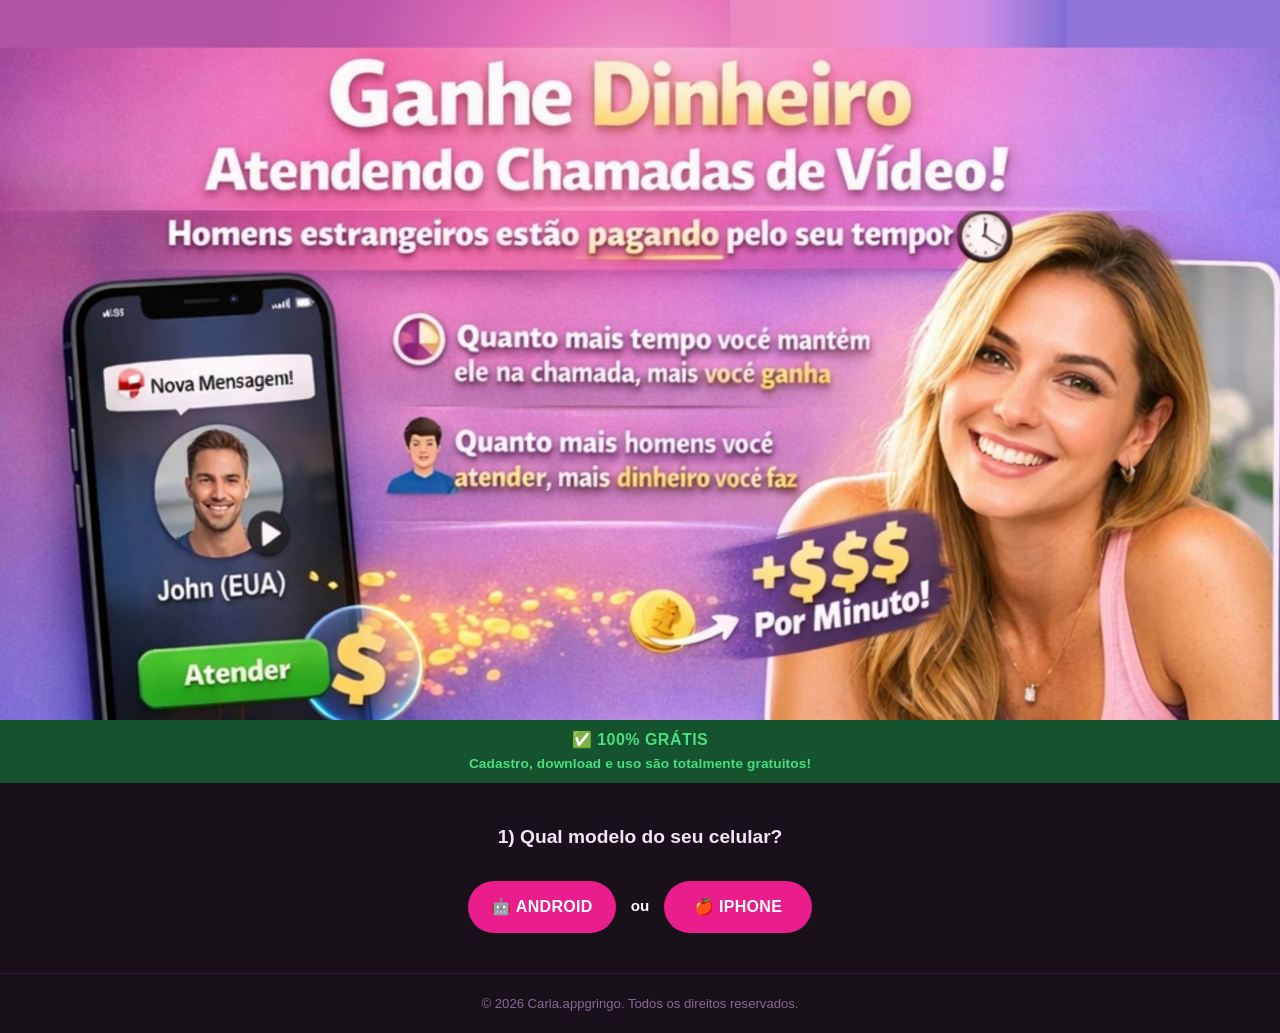
<file: index.html>
<!DOCTYPE html>
<html lang="pt-BR">
<head>
  <meta charset="UTF-8" />
  <meta name="viewport" content="width=device-width, initial-scale=1.0" />
  <title>Carla.agenciayaar – Tutorial</title>
  <link rel="icon" href="favicon.svg" type="image/svg+xml" />
  <link href="https://api.fontshare.com/v2/css?f[]=nunito@400,500,600,700,800,900&display=swap" rel="stylesheet" />
  <style>
    *, *::before, *::after { box-sizing: border-box; margin: 0; padding: 0; }
    html { scroll-behavior: smooth; -webkit-text-size-adjust: none; }
    body {
      font-family: 'Nunito', sans-serif;
      background-color: #18111a;
      color: #f0e6f6;
      min-height: 100dvh;
      line-height: 1.6;
      display: flex;
      flex-direction: column;
    }
    .banner-topo { width: 100%; display: block; line-height: 0; }
    .banner-topo img { width: 100%; height: auto; display: block; object-fit: cover; }
    .faixa-gratis { background: rgb(20, 83, 45); padding: .65rem 1rem; text-align: center; }
    .faixa-gratis .linha1 { display: block; font-size: 1rem; font-weight: 900; color: #4ade80; letter-spacing: .03em; line-height: 1.3; }
    .faixa-gratis .linha2 { display: block; font-size: .85rem; font-weight: 700; color: #4ade80; letter-spacing: .01em; line-height: 1.4; margin-top: .15rem; }

    .escolha-celular {
      max-width: 700px;
      margin: 2.5rem auto;
      padding: 0 1rem;
      text-align: center;
      flex: 1;
    }
    .escolha-celular .pergunta {
      font-size: 1.2rem;
      font-weight: 800;
      color: #f0e6f6;
      margin-bottom: 1.8rem;
      line-height: 1.5;
    }
    .botoes-celular {
      display: flex;
      align-items: center;
      justify-content: center;
      gap: 0;
    }
    .btn-celular {
      display: flex;
      align-items: center;
      justify-content: center;
      width: 148px;
      height: 52px;
      background: #e91e8c;
      color: #fff;
      font-family: inherit;
      font-size: 1rem;
      font-weight: 800;
      border-radius: 999px;
      border: none;
      cursor: pointer;
      text-decoration: none;
      transition: background .18s, transform .12s;
      letter-spacing: .02em;
      white-space: nowrap;
    }
    .btn-celular:hover { background: #c2177a; transform: translateY(-2px); }
    .ou-separador {
      display: flex;
      align-items: center;
      justify-content: center;
      width: 48px;
      height: 52px;
      font-size: .95rem;
      font-weight: 800;
      color: #fff;
      flex-shrink: 0;
    }

    .site-footer {
      text-align: center;
      padding: 1.2rem 1rem;
      font-size: .82rem;
      color: #8a6898;
      border-top: 1px solid rgba(90, 40, 110, 0.4);
      margin-top: auto;
    }

    @media (max-width: 400px) {
      .btn-celular { width: 130px; height: 48px; font-size: .9rem; }
      .ou-separador { width: 36px; }
    }
  </style>
</head>
<body>

  <div class="banner-topo">
    <img src="assets/img/banner-topo.jpg" alt="Carla.agenciayaar – Tutorial oficial" width="1200" height="400" loading="eager" />
  </div>

  <div class="faixa-gratis">
    <span class="linha1">✅ 100% GRÁTIS</span>
    <span class="linha2">Cadastro, download e uso são totalmente gratuitos!</span>
  </div>

  <section class="escolha-celular" aria-label="Escolha o modelo do seu celular">
    <p class="pergunta">1) Qual modelo do seu celular?</p>
    <div class="botoes-celular">
      <a class="btn-celular" href="pagina2">🤖 ANDROID</a>
      <span class="ou-separador">ou</span>
      <a class="btn-celular" href="pagina3">🍎 IPHONE</a>
    </div>
  </section>

  <footer class="site-footer">
    <p>&copy; 2026 Carla.appgringo. Todos os direitos reservados.</p>
  </footer>

</body>
</html>
</file>
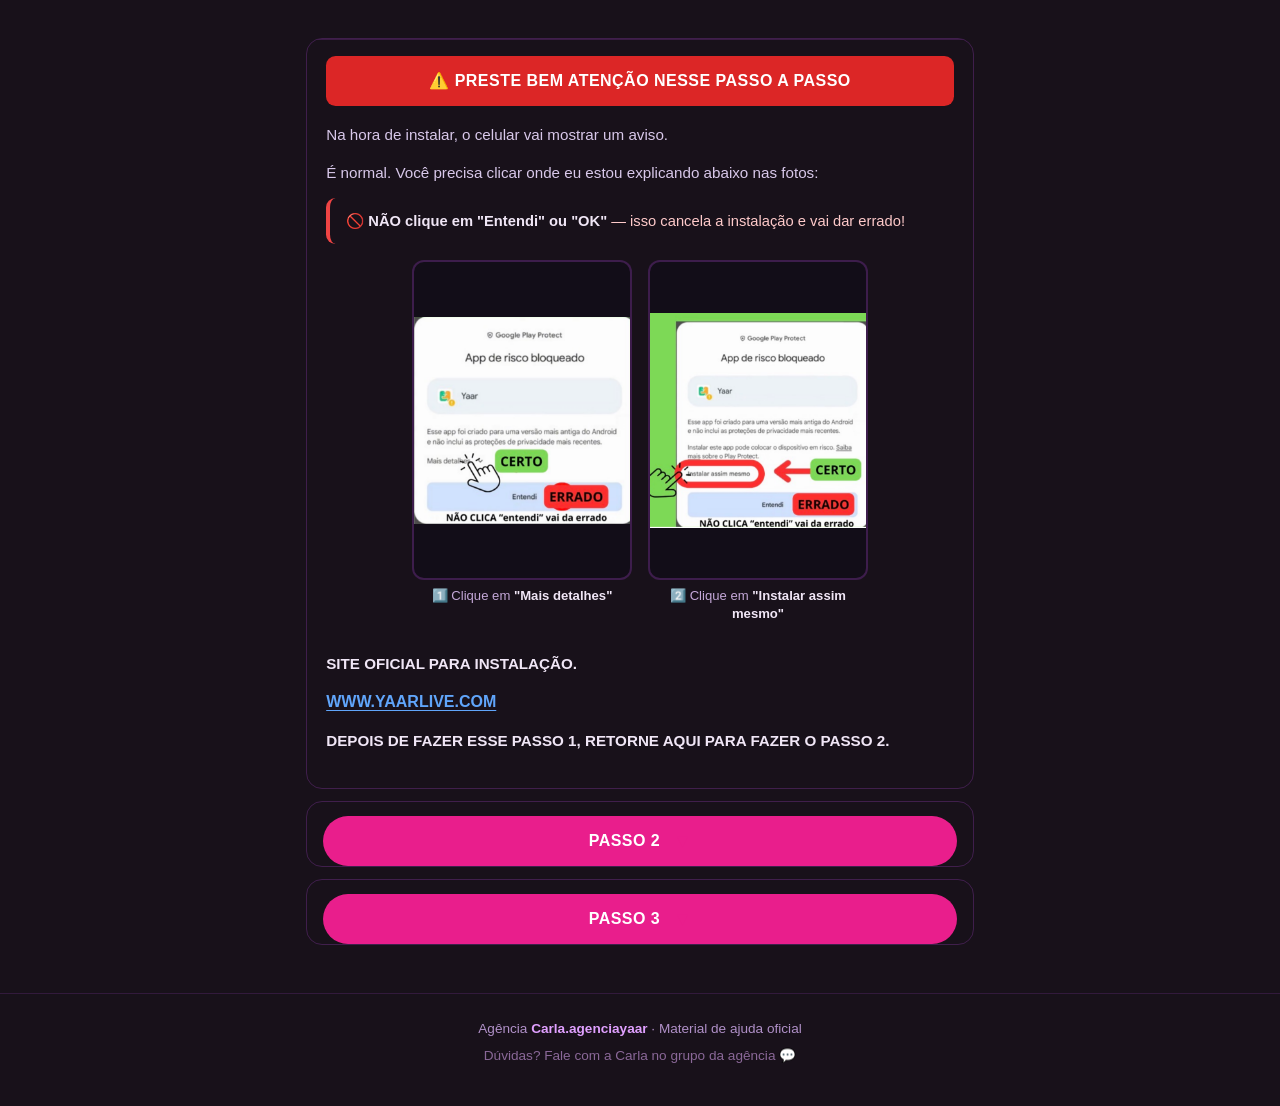
<file: pagina2.html>
<!DOCTYPE html>
<html lang="pt-BR">
<head>
  <meta charset="UTF-8" />
  <meta name="viewport" content="width=device-width, initial-scale=1.0" />
  <title>Carla.agenciayaar – Continuação do Tutorial</title>
  <link rel="icon" href="favicon.svg" type="image/svg+xml" />
  <link href="https://api.fontshare.com/v2/css?f[]=nunito@400,500,600,700,800,900&display=swap" rel="stylesheet" />
  <style>
    *, *::before, *::after { box-sizing: border-box; margin: 0; padding: 0; }
    html { scroll-behavior: smooth; -webkit-text-size-adjust: none; }
    body { font-family: 'Nunito', sans-serif; background-color: #18111a; color: #f0e6f6; min-height: 100dvh; line-height: 1.6; }
    a { color: inherit; }
    .steps-container { max-width: 700px; margin: 1.4rem auto 3rem; padding: 1rem 1rem 0; display: flex; flex-direction: column; gap: .75rem; }
    .step-card { background: transparent; border-radius: 1rem; overflow: hidden; border: 1.5px solid rgba(90, 40, 110, 0.6); }
    .step-header { display: flex; align-items: center; gap: .85rem; width: 100%; background: none; border: none; padding: 1.1rem 1.2rem; cursor: pointer; text-align: left; color: #f0e6f6; font-family: inherit; font-size: 1rem; font-weight: 700; transition: background .18s; }
    .step-header:hover { background: rgba(233,30,140,0.08); }
    .step-header[aria-expanded="true"] { background: rgba(233,30,140,0.1); }
    .step-header.only-pink { justify-content: center; background: #e91e8c; color: #fff; border-radius: 999px; margin: .9rem 1rem 0; width: calc(100% - 2rem); padding: .9rem 1rem; }
    .step-header.only-pink:hover { background: #c2177a; }
    .step-header.only-pink[aria-expanded="true"] { background: #c2177a; }
    .step-title.only-button { flex: 0 1 auto; text-align: center; letter-spacing: .03em; }
    .step-title { flex: 1; }
    .step-arrow { color: #e91e8c; font-size: 1.1rem; flex-shrink: 0; transition: transform .25s cubic-bezier(.16,1,.3,1); }
    .step-header[aria-expanded="true"] .step-arrow { transform: rotate(180deg); }
    .step-content { display: block; }
    .step-content.collapsed { display: none; }
    .step-body { padding: 0 1.2rem 1.4rem; border-top: 1.5px solid rgba(90, 40, 110, 0.5); padding-top: 1rem; font-size: .95rem; color: #d8c8ea; line-height: 1.75; }
    .step-body p { margin-bottom: .7rem; }
    .step-body ul { padding-left: 1.4rem; margin-bottom: .8rem; }
    .step-body ul li { margin-bottom: .35rem; }
    .step-body strong { color: #f0e6f6; }
    .atencao-banner { background: #dc2626; color: #fff; font-weight: 900; font-size: 1rem; text-align: center; padding: .85rem 1rem; border-radius: .6rem; margin-bottom: 1rem; letter-spacing: .03em; line-height: 1.4; }
    .alert { border-radius: .6rem; padding: .75rem 1rem; margin: .7rem 0; font-size: .92rem; line-height: 1.55; }
    .alert-warning { background: transparent; border-left: 4px solid #f59e0b; color: #fde68a; }
    .alert-error { background: transparent; border-left: 4px solid #ef4444; color: #fecaca; }
    .alert-success { background: transparent; border-left: 4px solid #22c55e; color: #bbf7d0; }
    .step-images { display: flex; gap: 1rem; flex-wrap: wrap; justify-content: center; margin: 1rem 0; }
    .img-block { flex: 1; min-width: 130px; max-width: 220px; text-align: center; }
    .img-block img { width: 100%; height: 320px; max-width: 220px; object-fit: contain; border-radius: .75rem; border: 2px solid rgba(90,40,110,0.6); display: block; margin: 0 auto; background: #120d18; }
    .img-single { width: 100%; max-width: 260px; height: auto; object-fit: contain; border-radius: .75rem; border: 2px solid rgba(90,40,110,0.6); display: block; margin: .8rem auto 0; }
    .img-caption { font-size: .82rem; color: #c4a8d8; margin-top: .4rem; line-height: 1.4; text-align: center; }
    .cta-link { display: inline; color: #60a5fa; font-size: 1rem; font-weight: 800; text-decoration: underline; text-underline-offset: .2rem; }
    .cta-link:hover { color: #93c5fd; }
    .id-form { display: flex; flex-direction: column; gap: .75rem; }
    .id-form .field { display: flex; flex-direction: column; gap: .3rem; }
    .id-form label { font-size: .88rem; font-weight: 700; color: #e0c8f0; letter-spacing: .02em; }
    .id-form input { background: rgba(21,13,28,0.7); border: 1.5px solid #4a2560; border-radius: .6rem; padding: .75rem 1rem; font-size: 1rem; font-family: inherit; color: #f0e6f6; outline: none; transition: border-color .18s, box-shadow .18s; width: 100%; min-height: 44px; }
    .id-form input::placeholder { color: #6a4880; }
    .id-form input:focus { border-color: #e91e8c; box-shadow: 0 0 0 3px rgba(233,30,140,0.18); }
    .btn-enviar { display: flex; align-items: center; justify-content: center; gap: .5rem; background: #e91e8c; color: #fff; font-family: inherit; font-size: 1rem; font-weight: 800; padding: .85rem 1.2rem; border-radius: 2rem; border: none; cursor: pointer; width: 100%; min-height: 48px; margin-top: .2rem; transition: background .18s, transform .12s, opacity .18s; letter-spacing: .02em; }
    .btn-enviar:hover:not(:disabled) { background: #c2177a; transform: translateY(-1px); }
    .btn-enviar:disabled { opacity: .6; cursor: not-allowed; }
    .btn-enviar .spinner { width: 16px; height: 16px; border: 2.5px solid rgba(255,255,255,0.4); border-top-color: #fff; border-radius: 50%; animation: spin .7s linear infinite; display: none; }
    .btn-enviar.loading .spinner { display: block; }
    .btn-enviar.loading .btn-text { display: none; }
    @keyframes spin { to { transform: rotate(360deg); } }
    .form-feedback { border-radius: .6rem; padding: .7rem 1rem; font-size: .88rem; font-weight: 700; line-height: 1.5; display: none; margin-top: .3rem; }
    .form-feedback.show { display: block; }
    .form-feedback.success { background: #0a2015; border-left: 4px solid #22c55e; color: #bbf7d0; }
    .form-feedback.error { background: #2a0d12; border-left: 4px solid #ef4444; color: #fecaca; }
    .site-footer { text-align: center; padding: 1.5rem 1rem 2.5rem; font-size: .85rem; color: #b090c8; border-top: 1px solid rgba(90,40,110,0.4); }
    .site-footer strong { color: #e0a0ff; }
    .footer-small { margin-top: .3rem; color: #8a6898; }
    @media (max-width: 480px) {
      .steps-container { padding: 0 .75rem; }
      .step-header { padding: .95rem 1rem; font-size: .95rem; }
      .step-body { padding: 0 1rem 1.2rem; padding-top: .85rem; }
      .img-block img { height: 260px; }
    }
  </style>
</head>
<body>
  <main class="steps-container" id="main-content">

    <article class="step-card">
      <div class="step-content" id="content-1">
        <div class="step-body">
          <div class="atencao-banner">⚠️ PRESTE BEM ATENÇÃO NESSE PASSO A PASSO</div>
          <p>Na hora de instalar, o celular vai mostrar um aviso.</p>
          <p>É normal. Você precisa clicar onde eu estou explicando abaixo nas fotos:</p>
          <div class="alert alert-error">🚫 <strong>NÃO clique em "Entendi" ou "OK"</strong> — isso cancela a instalação e vai dar errado!</div>
          <div class="step-images">
            <div class="img-block">
              <img src="assets/img/aviso-1.jpg" alt="Aviso de instalação no celular" loading="lazy" />
              <p class="img-caption">1️⃣ Clique em <strong>"Mais detalhes"</strong></p>
            </div>
            <div class="img-block">
              <img src="assets/img/aviso-2.jpg" alt="Instalar assim mesmo" loading="lazy" />
              <p class="img-caption">2️⃣ Clique em <strong>"Instalar assim mesmo"</strong></p>
            </div>
          </div>
          <p><strong>SITE OFICIAL PARA INSTALAÇÃO.</strong></p>
          <p><a class="cta-link" href="https://www.yaarlive.com" target="_blank" rel="noopener noreferrer">WWW.YAARLIVE.COM</a></p>
          <p><strong>DEPOIS DE FAZER ESSE PASSO 1, RETORNE AQUI PARA FAZER O PASSO 2.</strong></p>
        </div>
      </div>
    </article>

    <article class="step-card">
      <button class="step-header only-pink" aria-expanded="false" aria-controls="content-2">
        <span class="step-title only-button">PASSO 2</span>
        <span class="step-arrow" aria-hidden="true">▼</span>
      </button>
      <div class="step-content collapsed" id="content-2">
        <div class="step-body">
          <div class="alert alert-error">📸 <strong>É obrigatório colocar pelo menos 1 foto para seu perfil ser aceito.</strong></div>
          <div class="step-images">
            <div class="img-block">
              <img src="assets/img/sua-foto.jpg" alt="Exemplo de perfil com foto adicionada" loading="lazy" />
              <p class="img-caption">📸 <strong>Imagem 1 — adicione sua foto</strong></p>
            </div>
          </div>
          <div class="alert alert-warning">⚠️ <strong>Atenção:</strong> SUA FOTO ESTÁ SENDO AVALIADA PELA EQUIPE, É NORMAL FICAR A BONEQUINHA ATÉ QUE SEJA APROVADA.</div>
          <div class="step-images">
            <div class="img-block">
              <img src="assets/img/perfil-id.jpg" alt="Perfil com bonequinha aguardando aprovação" loading="lazy" />
              <p class="img-caption">📸 <strong>Imagem 2 — Ficará com uma bonequinha até ser aprovada</strong></p>
            </div>
          </div>
          <p><strong>DEPOIS DE FAZER ESSE PASSO 2, RETORNE AQUI PARA FAZER O PASSO 3</strong></p>
        </div>
      </div>
    </article>

    <article class="step-card">
      <button class="step-header only-pink" aria-expanded="false" aria-controls="content-3">
        <span class="step-title only-button">PASSO 3</span>
        <span class="step-arrow" aria-hidden="true">▼</span>
      </button>
      <div class="step-content collapsed" id="content-3">
        <div class="step-body">
          <p>Agora você precisa encontrar o seu <strong>número de ID</strong> no app e preencher o formulário abaixo.</p>
          <img src="assets/img/idcortado.jpg" alt="Número de ID no perfil" class="img-single" loading="lazy" />
          <p class="img-caption">📋 O seu número de ID fica abaixo do seu nome</p>
          <p style="margin-top:1rem;">Preencha os campos abaixo e clique em <strong>Enviar</strong>:</p>
          <form class="id-form" id="id-form-step4" novalidate>
            <div class="field">
              <label for="campo-id">🔢 Seu número de ID no app</label>
              <input type="text" id="campo-id" name="campo-id" placeholder="Ex: 123456789" inputmode="numeric" autocomplete="off" required />
            </div>
            <div class="field">
              <label for="campo-email">📧 Seu e-mail de contato</label>
              <input type="email" id="campo-email" name="campo-email" placeholder="Ex: seuemail@gmail.com" autocomplete="email" required />
            </div>
            <div class="field">
              <label for="campo-whatsapp">📱 Seu WhatsApp com DDD</label>
              <input type="tel" id="campo-whatsapp" name="campo-whatsapp" placeholder="Ex: 32991234567" inputmode="numeric" autocomplete="tel" required />
            </div>
            <div class="form-feedback" id="form-feedback" role="alert"></div>
            <button type="submit" class="btn-enviar" id="btn-enviar">
              <span class="spinner" aria-hidden="true"></span>
              <span class="btn-text">✉️ Enviar meus dados</span>
            </button>
          </form>
        </div>
      </div>
    </article>

  </main>

  <footer class="site-footer">
    <p>Agência <strong>Carla.agenciayaar</strong> · Material de ajuda oficial</p>
    <p class="footer-small">Dúvidas? Fale com a Carla no grupo da agência 💬</p>
  </footer>

  <script>
    const SHEETS_URL = 'https://script.google.com/macros/s/AKfycbxgZjuNT_Jw_Y0WItbK7TkFc8P4o1BWo0Xwwei5WXuMPZKooofO2iANCJgigcc3WlTfvw/exec';

    (function () {
      const form      = document.getElementById('id-form-step4');
      const btn       = document.getElementById('btn-enviar');
      const feedback  = document.getElementById('form-feedback');
      const inputId   = document.getElementById('campo-id');
      const inputEmail= document.getElementById('campo-email');
      const inputWpp  = document.getElementById('campo-whatsapp');

      function show(type, msg) {
        feedback.className = 'form-feedback show ' + type;
        feedback.innerHTML = msg;
      }
      function hide() {
        feedback.className = 'form-feedback';
        feedback.innerHTML = '';
      }

      form.addEventListener('submit', function (e) {
        e.preventDefault();
        hide();

        const id       = inputId.value.trim();
        const email    = inputEmail.value.trim();
        const whatsapp = inputWpp.value.trim();

        if (!id || !email || !whatsapp) {
          show('error', '⚠️ Preencha todos os campos antes de enviar.');
          return;
        }

        btn.disabled = true;
        btn.classList.add('loading');

        // Usa XMLHttpRequest que lida melhor com o redirecionamento do Google Apps Script
        const xhr = new XMLHttpRequest();
        const url = SHEETS_URL + '?' + new URLSearchParams({ id: id, email: email, whatsapp: whatsapp });
        xhr.open('GET', url, true);
        xhr.timeout = 10000;

        xhr.onload = function () {
          btn.disabled = false;
          btn.classList.remove('loading');
          try {
            const json = JSON.parse(xhr.responseText);
            if (json.status === 'success') {
              show('success', '✅ Dados enviados com sucesso! A Carla vai ativar sua conta em breve. 💕');
              form.reset();
            } else {
              show('error', '❌ ' + (json.message || 'Erro ao salvar. Tente novamente.'));
            }
          } catch {
            // Se não conseguir ler a resposta (CORS), consideramos sucesso pois o script gravou
            show('success', '✅ Dados enviados! A Carla vai ativar sua conta em breve. 💕');
            form.reset();
          }
        };

        xhr.onerror = function () {
          btn.disabled = false;
          btn.classList.remove('loading');
          show('error', '❌ Erro de conexão. Verifique sua internet e tente novamente.');
        };

        xhr.ontimeout = function () {
          btn.disabled = false;
          btn.classList.remove('loading');
          show('error', '❌ A conexão demorou muito. Tente novamente.');
        };

        xhr.send();
      });

      document.querySelectorAll('.step-header').forEach(function (btn) {
        btn.addEventListener('click', function () {
          const expanded = btn.getAttribute('aria-expanded') === 'true';
          const content  = document.getElementById(btn.getAttribute('aria-controls'));
          btn.setAttribute('aria-expanded', String(!expanded));
          content.classList.toggle('collapsed', expanded);
        });
      });
    })();
  </script>
</body>
</html>
</file>
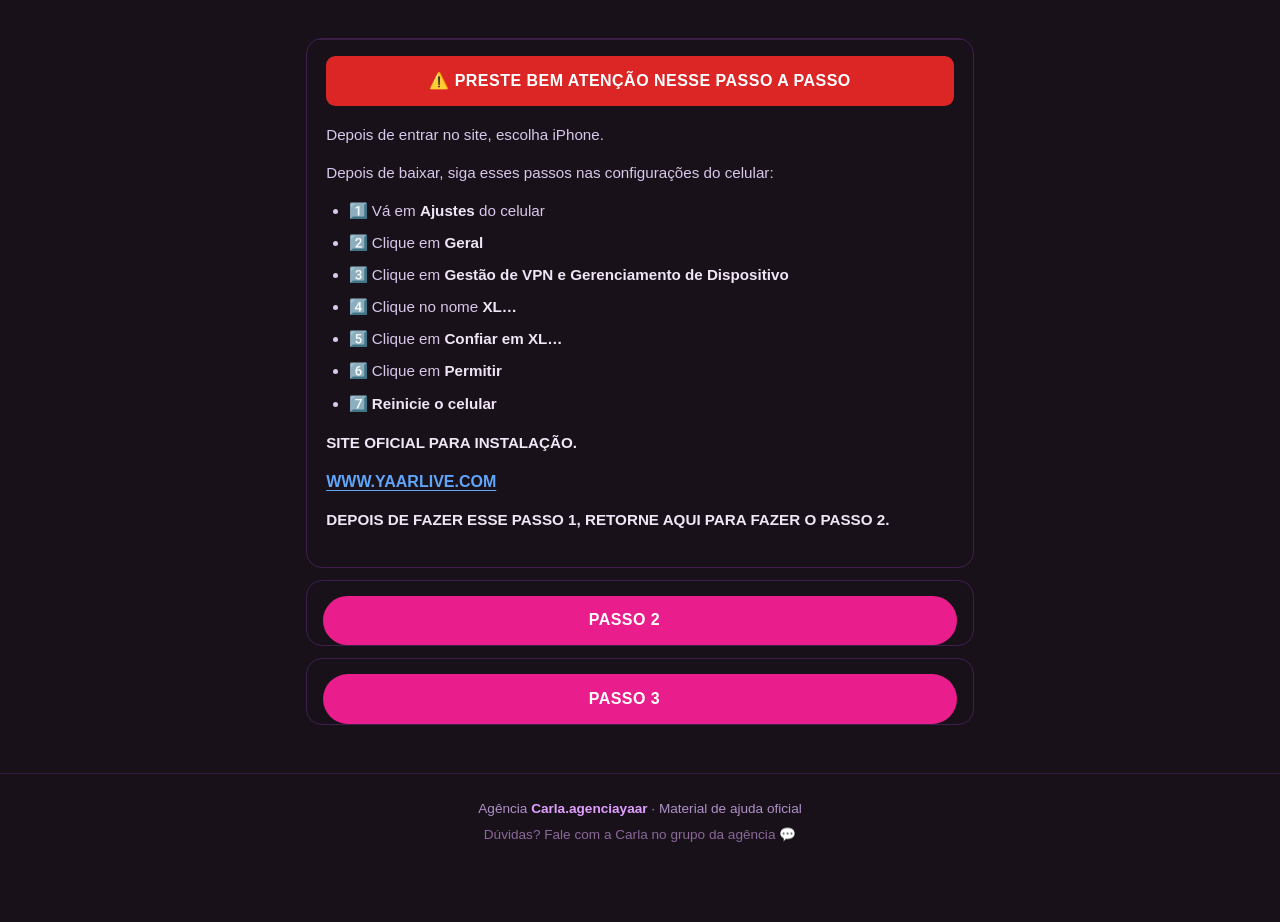
<file: pagina3.html>
<!DOCTYPE html>
<html lang="pt-BR">
<head>
  <meta charset="UTF-8" />
  <meta name="viewport" content="width=device-width, initial-scale=1.0" />
  <title>Carla.agenciayaar – Continuação do Tutorial iPhone</title>
  <link rel="icon" href="favicon.svg" type="image/svg+xml" />
  <link href="https://api.fontshare.com/v2/css?f[]=nunito@400,500,600,700,800,900&display=swap" rel="stylesheet" />
  <style>
    *, *::before, *::after { box-sizing: border-box; margin: 0; padding: 0; }
    html { scroll-behavior: smooth; -webkit-text-size-adjust: none; }
    body { font-family: 'Nunito', sans-serif; background-color: #18111a; color: #f0e6f6; min-height: 100dvh; line-height: 1.6; }
    a { color: inherit; }
    .steps-container { max-width: 700px; margin: 1.4rem auto 3rem; padding: 1rem 1rem 0; display: flex; flex-direction: column; gap: .75rem; }
    .step-card { background: transparent; border-radius: 1rem; overflow: hidden; border: 1.5px solid rgba(90, 40, 110, 0.6); }
    .step-header { display: flex; align-items: center; gap: .85rem; width: 100%; background: none; border: none; padding: 1.1rem 1.2rem; cursor: pointer; text-align: left; color: #f0e6f6; font-family: inherit; font-size: 1rem; font-weight: 700; transition: background .18s; }
    .step-header:hover { background: rgba(233,30,140,0.08); }
    .step-header[aria-expanded="true"] { background: rgba(233,30,140,0.1); }
    .step-header.only-pink { justify-content: center; background: #e91e8c; color: #fff; border-radius: 999px; margin: .9rem 1rem 0; width: calc(100% - 2rem); padding: .9rem 1rem; }
    .step-header.only-pink:hover { background: #c2177a; }
    .step-header.only-pink[aria-expanded="true"] { background: #c2177a; }
    .step-title.only-button { flex: 0 1 auto; text-align: center; letter-spacing: .03em; }
    .step-title { flex: 1; }
    .step-arrow { color: #e91e8c; font-size: 1.1rem; flex-shrink: 0; transition: transform .25s cubic-bezier(.16,1,.3,1); }
    .step-header[aria-expanded="true"] .step-arrow { transform: rotate(180deg); }
    .step-content { display: block; }
    .step-content.collapsed { display: none; }
    .step-body { padding: 0 1.2rem 1.4rem; border-top: 1.5px solid rgba(90, 40, 110, 0.5); padding-top: 1rem; font-size: .95rem; color: #d8c8ea; line-height: 1.75; }
    .step-body p { margin-bottom: .7rem; }
    .step-body ul { padding-left: 1.4rem; margin-bottom: .8rem; }
    .step-body ul li { margin-bottom: .35rem; }
    .step-body strong { color: #f0e6f6; }
    .atencao-banner { background: #dc2626; color: #fff; font-weight: 900; font-size: 1rem; text-align: center; padding: .85rem 1rem; border-radius: .6rem; margin-bottom: 1rem; letter-spacing: .03em; line-height: 1.4; }
    .alert { border-radius: .6rem; padding: .75rem 1rem; margin: .7rem 0; font-size: .92rem; line-height: 1.55; }
    .alert-warning { background: transparent; border-left: 4px solid #f59e0b; color: #fde68a; }
    .alert-error { background: transparent; border-left: 4px solid #ef4444; color: #fecaca; }
    .alert-success { background: transparent; border-left: 4px solid #22c55e; color: #bbf7d0; }
    .step-images { display: flex; gap: 1rem; flex-wrap: wrap; justify-content: center; margin: 1rem 0; }
    .img-block { flex: 1; min-width: 130px; max-width: 220px; text-align: center; }
    .img-block img { width: 100%; height: 320px; max-width: 220px; object-fit: contain; border-radius: .75rem; border: 2px solid rgba(90,40,110,0.6); display: block; margin: 0 auto; background: #120d18; }
    .img-single { width: 100%; max-width: 260px; height: auto; object-fit: contain; border-radius: .75rem; border: 2px solid rgba(90,40,110,0.6); display: block; margin: .8rem auto 0; }
    .img-caption { font-size: .82rem; color: #c4a8d8; margin-top: .4rem; line-height: 1.4; text-align: center; }
    .cta-link { display: inline; color: #60a5fa; font-size: 1rem; font-weight: 800; text-decoration: underline; text-underline-offset: .2rem; }
    .cta-link:hover { color: #93c5fd; }
    .id-form { display: flex; flex-direction: column; gap: .75rem; }
    .id-form .field { display: flex; flex-direction: column; gap: .3rem; }
    .id-form label { font-size: .88rem; font-weight: 700; color: #e0c8f0; letter-spacing: .02em; }
    .id-form input { background: rgba(21,13,28,0.7); border: 1.5px solid #4a2560; border-radius: .6rem; padding: .75rem 1rem; font-size: 1rem; font-family: inherit; color: #f0e6f6; outline: none; transition: border-color .18s, box-shadow .18s; width: 100%; min-height: 44px; }
    .id-form input::placeholder { color: #6a4880; }
    .id-form input:focus { border-color: #e91e8c; box-shadow: 0 0 0 3px rgba(233,30,140,0.18); }
    .btn-enviar { display: flex; align-items: center; justify-content: center; gap: .5rem; background: #e91e8c; color: #fff; font-family: inherit; font-size: 1rem; font-weight: 800; padding: .85rem 1.2rem; border-radius: 2rem; border: none; cursor: pointer; width: 100%; min-height: 48px; margin-top: .2rem; transition: background .18s, transform .12s, opacity .18s; letter-spacing: .02em; }
    .btn-enviar:hover:not(:disabled) { background: #c2177a; transform: translateY(-1px); }
    .btn-enviar:disabled { opacity: .6; cursor: not-allowed; }
    .btn-enviar .spinner { width: 16px; height: 16px; border: 2.5px solid rgba(255,255,255,0.4); border-top-color: #fff; border-radius: 50%; animation: spin .7s linear infinite; display: none; }
    .btn-enviar.loading .spinner { display: block; }
    .btn-enviar.loading .btn-text { display: none; }
    @keyframes spin { to { transform: rotate(360deg); } }
    .form-feedback { border-radius: .6rem; padding: .7rem 1rem; font-size: .88rem; font-weight: 700; line-height: 1.5; display: none; margin-top: .3rem; }
    .form-feedback.show { display: block; }
    .form-feedback.success { background: #0a2015; border-left: 4px solid #22c55e; color: #bbf7d0; }
    .form-feedback.error { background: #2a0d12; border-left: 4px solid #ef4444; color: #fecaca; }
    .site-footer { text-align: center; padding: 1.5rem 1rem 2.5rem; font-size: .85rem; color: #b090c8; border-top: 1px solid rgba(90,40,110,0.4); }
    .site-footer strong { color: #e0a0ff; }
    .footer-small { margin-top: .3rem; color: #8a6898; }
    @media (max-width: 480px) {
      .steps-container { padding: 0 .75rem; }
      .step-header { padding: .95rem 1rem; font-size: .95rem; }
      .step-body { padding: 0 1rem 1.2rem; padding-top: .85rem; }
      .img-block img { height: 260px; }
    }
  </style>
</head>
<body>
  <main class="steps-container" id="main-content">

    <article class="step-card">
      <div class="step-content" id="content-1">
        <div class="step-body">
          <div class="atencao-banner">⚠️ PRESTE BEM ATENÇÃO NESSE PASSO A PASSO</div>
          <p>Depois de entrar no site, escolha iPhone.</p>
          <p>Depois de baixar, siga esses passos nas configurações do celular:</p>
          <ul>
            <li>1️⃣ Vá em <strong>Ajustes</strong> do celular</li>
            <li>2️⃣ Clique em <strong>Geral</strong></li>
            <li>3️⃣ Clique em <strong>Gestão de VPN e Gerenciamento de Dispositivo</strong></li>
            <li>4️⃣ Clique no nome <strong>XL…</strong></li>
            <li>5️⃣ Clique em <strong>Confiar em XL…</strong></li>
            <li>6️⃣ Clique em <strong>Permitir</strong></li>
            <li>7️⃣ <strong>Reinicie o celular</strong></li>
          </ul>
          <p><strong>SITE OFICIAL PARA INSTALAÇÃO.</strong></p>
          <p><a class="cta-link" href="https://www.yaarlive.com" target="_blank" rel="noopener noreferrer">WWW.YAARLIVE.COM</a></p>
          <p><strong>DEPOIS DE FAZER ESSE PASSO 1, RETORNE AQUI PARA FAZER O PASSO 2.</strong></p>
        </div>
      </div>
    </article>

    <article class="step-card">
      <button class="step-header only-pink" aria-expanded="false" aria-controls="content-2">
        <span class="step-title only-button">PASSO 2</span>
        <span class="step-arrow" aria-hidden="true">▼</span>
      </button>
      <div class="step-content collapsed" id="content-2">
        <div class="step-body">
          <div class="alert alert-error">📸 <strong>É obrigatório colocar pelo menos 1 foto para seu perfil ser aceito.</strong></div>
          <div class="step-images">
            <div class="img-block">
              <img src="assets/img/sua-foto.jpg" alt="Exemplo de perfil com foto adicionada" loading="lazy" />
              <p class="img-caption">📸 <strong>Imagem 1 — adicione sua foto</strong></p>
            </div>
          </div>
          <div class="alert alert-warning">⚠️ <strong>Atenção:</strong> SUA FOTO ESTÁ SENDO AVALIADA PELA EQUIPE, É NORMAL FICAR A BONEQUINHA ATÉ QUE SEJA APROVADA.</div>
          <div class="step-images">
            <div class="img-block">
              <img src="assets/img/perfil-id.jpg" alt="Perfil com bonequinha aguardando aprovação" loading="lazy" />
              <p class="img-caption">📸 <strong>Imagem 2 — Ficará com uma bonequinha até ser aprovada</strong></p>
            </div>
          </div>
          <p><strong>DEPOIS DE FAZER ESSE PASSO 2, RETORNE AQUI PARA FAZER O PASSO 3</strong></p>
        </div>
      </div>
    </article>

    <article class="step-card">
      <button class="step-header only-pink" aria-expanded="false" aria-controls="content-3">
        <span class="step-title only-button">PASSO 3</span>
        <span class="step-arrow" aria-hidden="true">▼</span>
      </button>
      <div class="step-content collapsed" id="content-3">
        <div class="step-body">
          <p>Agora você precisa encontrar o seu <strong>número de ID</strong> no app e preencher o formulário abaixo.</p>
          <img src="assets/img/idcortado.jpg" alt="Número de ID no perfil" class="img-single" loading="lazy" />
          <p class="img-caption">📋 O seu número de ID fica abaixo do seu nome</p>
          <p style="margin-top:1rem;">Preencha os campos abaixo e clique em <strong>Enviar</strong>:</p>
          <form class="id-form" id="id-form-step4" novalidate>
            <div class="field">
              <label for="campo-id">🔢 Seu número de ID no app</label>
              <input type="text" id="campo-id" name="campo-id" placeholder="Ex: 123456789" inputmode="numeric" autocomplete="off" required />
            </div>
            <div class="field">
              <label for="campo-email">📧 Seu e-mail de contato</label>
              <input type="email" id="campo-email" name="campo-email" placeholder="Ex: seuemail@gmail.com" autocomplete="email" required />
            </div>
            <div class="field">
              <label for="campo-whatsapp">📱 Seu WhatsApp com DDD</label>
              <input type="tel" id="campo-whatsapp" name="campo-whatsapp" placeholder="Ex: 32991234567" inputmode="numeric" autocomplete="tel" required />
            </div>
            <div class="form-feedback" id="form-feedback" role="alert"></div>
            <button type="submit" class="btn-enviar" id="btn-enviar">
              <span class="spinner" aria-hidden="true"></span>
              <span class="btn-text">✉️ Enviar meus dados</span>
            </button>
          </form>
        </div>
      </div>
    </article>

  </main>

  <footer class="site-footer">
    <p>Agência <strong>Carla.agenciayaar</strong> · Material de ajuda oficial</p>
    <p class="footer-small">Dúvidas? Fale com a Carla no grupo da agência 💬</p>
  </footer>

  <script>
    const SHEETS_URL = 'https://script.google.com/macros/s/AKfycbxgZjuNT_Jw_Y0WItbK7TkFc8P4o1BWo0Xwwei5WXuMPZKooofO2iANCJgigcc3WlTfvw/exec';

    (function () {
      const form      = document.getElementById('id-form-step4');
      const btn       = document.getElementById('btn-enviar');
      const feedback  = document.getElementById('form-feedback');
      const inputId   = document.getElementById('campo-id');
      const inputEmail= document.getElementById('campo-email');
      const inputWpp  = document.getElementById('campo-whatsapp');

      function show(type, msg) {
        feedback.className = 'form-feedback show ' + type;
        feedback.innerHTML = msg;
      }
      function hide() {
        feedback.className = 'form-feedback';
        feedback.innerHTML = '';
      }

      form.addEventListener('submit', function (e) {
        e.preventDefault();
        hide();

        const id       = inputId.value.trim();
        const email    = inputEmail.value.trim();
        const whatsapp = inputWpp.value.trim();

        if (!id || !email || !whatsapp) {
          show('error', '⚠️ Preencha todos os campos antes de enviar.');
          return;
        }

        btn.disabled = true;
        btn.classList.add('loading');

        // Usa XMLHttpRequest que lida melhor com o redirecionamento do Google Apps Script
        const xhr = new XMLHttpRequest();
        const url = SHEETS_URL + '?' + new URLSearchParams({ id: id, email: email, whatsapp: whatsapp });
        xhr.open('GET', url, true);
        xhr.timeout = 10000;

        xhr.onload = function () {
          btn.disabled = false;
          btn.classList.remove('loading');
          try {
            const json = JSON.parse(xhr.responseText);
            if (json.status === 'success') {
              show('success', '✅ Dados enviados com sucesso! A Carla vai ativar sua conta em breve. 💕');
              form.reset();
            } else {
              show('error', '❌ ' + (json.message || 'Erro ao salvar. Tente novamente.'));
            }
          } catch {
            // Se não conseguir ler a resposta (CORS), consideramos sucesso pois o script gravou
            show('success', '✅ Dados enviados! A Carla vai ativar sua conta em breve. 💕');
            form.reset();
          }
        };

        xhr.onerror = function () {
          btn.disabled = false;
          btn.classList.remove('loading');
          show('error', '❌ Erro de conexão. Verifique sua internet e tente novamente.');
        };

        xhr.ontimeout = function () {
          btn.disabled = false;
          btn.classList.remove('loading');
          show('error', '❌ A conexão demorou muito. Tente novamente.');
        };

        xhr.send();
      });

      document.querySelectorAll('.step-header').forEach(function (btn) {
        btn.addEventListener('click', function () {
          const expanded = btn.getAttribute('aria-expanded') === 'true';
          const content  = document.getElementById(btn.getAttribute('aria-controls'));
          btn.setAttribute('aria-expanded', String(!expanded));
          content.classList.toggle('collapsed', expanded);
        });
      });
    })();
  </script>
</body>
</html>
</file>
